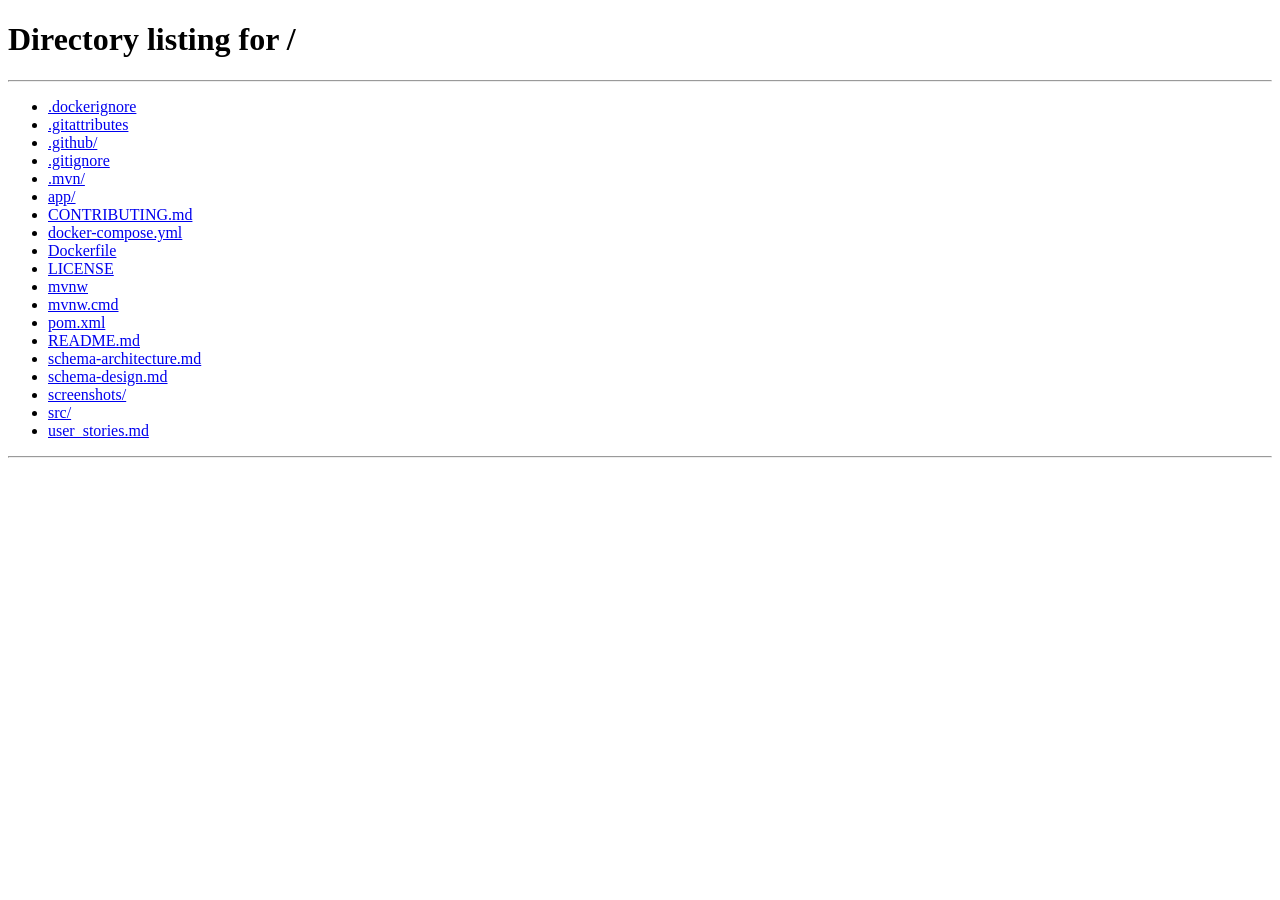
<file: src/main/resources/static/pages/patientRecord.html>
<!DOCTYPE html>
<html lang="en">
  <head>
    <meta charset="UTF-8" />
    <meta name="viewport" content="width=device-width, initial-scale=1.0" />
    <title>Patient Record – Smart Clinic</title>
    <link rel="stylesheet" href="../assets/css/style.css" />
  </head>
  <body>
    <div class="container" style="padding: 50px; text-align: center;">
      <h2>Patient Record</h2>
      <p>Redirecting to dashboard...</p>
    </div>
    <script>
      const token = localStorage.getItem("token");
      const role = localStorage.getItem("userRole");
      if (role === "loggedPatient") {
        window.location.href = "/pages/loggedPatientDashboard.html";
      } else if (role === "doctor") {
        window.location.href = "/doctorDashboard/" + token;
      } else {
        window.location.href = "/";
      }
    </script>
  </body>
</html>
</file>
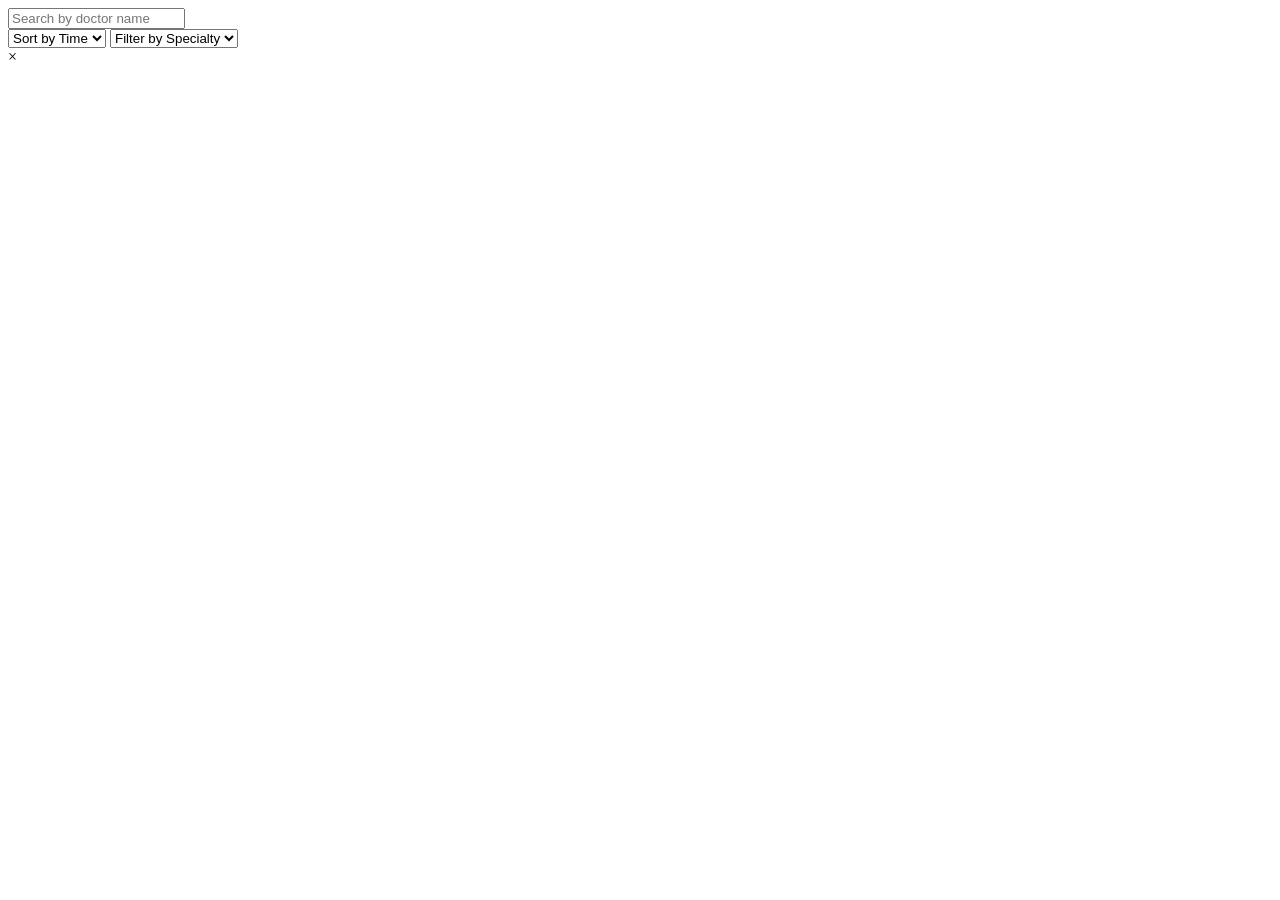
<file: src/main/resources/templates/admin/adminDashboard.html>
<!DOCTYPE html>
<html lang="en" xmlns:th="http://www.thymeleaf.org">
  <head>
    <meta charset="UTF-8" />
    <meta name="viewport" content="width=device-width, initial-scale=1.0" />
    <title>Admin Dashboard – Smart Clinic</title>
    <link rel="icon" type="image/png" th:href="@{/assets/images/logo/logo.png}" />
    <link rel="stylesheet" th:href="@{/assets/css/adminDashboard.css}" />
    <link rel="stylesheet" th:href="@{/assets/css/style.css}" />
    <script th:src="@{/js/render.js}" defer></script>
    <script th:src="@{/js/util.js}" defer></script>
    <script th:src="@{/js/components/header.js}" defer></script>
    <script th:src="@{/js/components/footer.js}" defer></script>
  </head>
  <body>
    <div class="container">
      <div class="wrapper">
        <!-- Header placeholder (header.js injects Add Doctor button) -->
        <div id="header"></div>

        <main class="main-content">
          <!-- Search bar -->
          <div class="search-filter-wrapper">
            <input
              type="text"
              id="searchBar"
              class="input-field"
              placeholder="Search by doctor name"
            />

            <!-- Filter dropdowns -->
            <div class="filter-wrapper">
              <select id="filterTime" class="select-dropdown">
                <option value="">Sort by Time</option>
                <option value="AM">AM</option>
                <option value="PM">PM</option>
              </select>
              <select id="filterSpecialty" class="select-dropdown">
                <option value="">Filter by Specialty</option>
                <option value="Cardiology">Cardiology</option>
                <option value="Dermatology">Dermatology</option>
                <option value="Neurology">Neurology</option>
                <option value="Orthopedics">Orthopedics</option>
                <option value="Pediatrics">Pediatrics</option>
                <option value="General">General</option>
              </select>
            </div>
          </div>

          <!-- Dynamic doctor cards area -->
          <div id="content"></div>
        </main>

        <!-- Footer placeholder -->
        <div id="footer"></div>
      </div>
    </div>

    <!-- Add Doctor Modal -->
    <div id="modal" class="modal">
      <div class="modal-content">
        <span id="closeModal" class="close">&times;</span>
        <div id="modal-body"></div>
      </div>
    </div>

    <script type="module" th:src="@{/js/adminDashboard.js}" defer></script>
  </body>
</html>
</file>
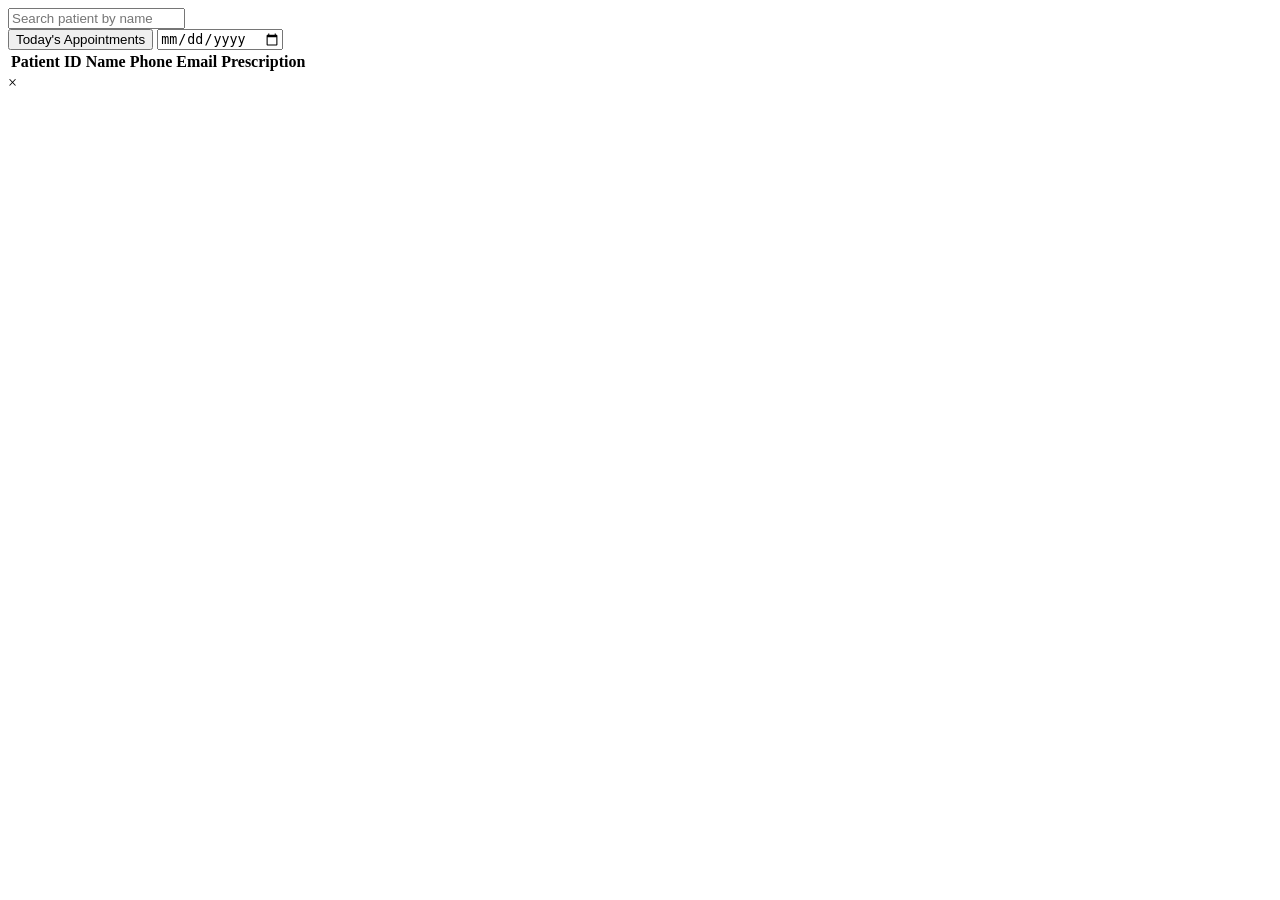
<file: src/main/resources/templates/doctor/doctorDashboard.html>
<!DOCTYPE html>
<html lang="en" xmlns:th="http://www.thymeleaf.org">
  <head>
    <meta charset="UTF-8" />
    <meta name="viewport" content="width=device-width, initial-scale=1.0" />
    <title>Doctor Dashboard – Smart Clinic</title>
    <link rel="icon" type="image/png" th:href="@{/assets/images/logo/logo.png}" />
    <link rel="stylesheet" th:href="@{/assets/css/adminDashboard.css}" />
    <link rel="stylesheet" th:href="@{/assets/css/doctorDashboard.css}" />
    <link rel="stylesheet" th:href="@{/assets/css/style.css}" />
    <script th:src="@{/js/render.js}" defer></script>
    <script th:src="@{/js/util.js}" defer></script>
    <script th:src="@{/js/components/header.js}" defer></script>
    <script th:src="@{/js/components/footer.js}" defer></script>
    <script type="module" th:src="@{/js/doctorDashboard.js}" defer></script>
  </head>
  <body>
    <div class="container">
      <div class="wrapper">
        <!-- Header placeholder -->
        <div id="header"></div>

        <main class="main-content">
          <!-- Search and filter controls -->
          <div class="search-filter-wrapper">
            <input
              type="text"
              id="searchBar"
              class="input-field"
              placeholder="Search patient by name"
            />
            <div class="filter-wrapper">
              <button id="todayBtn" class="dashboard-btn adminBtn">
                Today's Appointments
              </button>
              <input type="date" id="dateFilter" class="input-field" />
            </div>
          </div>

          <!-- Patient appointments table -->
          <div class="table-wrapper">
            <table id="patientTable">
              <thead>
                <tr>
                  <th>Patient ID</th>
                  <th>Name</th>
                  <th>Phone</th>
                  <th>Email</th>
                  <th>Prescription</th>
                </tr>
              </thead>
              <tbody id="patientTableBody">
                <!-- Dynamically populated by patientRows.js -->
              </tbody>
            </table>
            <p id="noPatientRecord" class="noPatientRecord" style="display:none;">
              No patient records found.
            </p>
          </div>
        </main>

        <!-- Footer placeholder -->
        <div id="footer"></div>
      </div>
    </div>

    <!-- Modal -->
    <div id="modal" class="modal">
      <div class="modal-content">
        <span id="closeModal" class="close">&times;</span>
        <div id="modal-body"></div>
      </div>
    </div>
  </body>
</html>
</file>
<file: src/main/resources/static/assets/css/style.css>
/* ═══════════════════════════════════════════════════════════
   style.css – Shared global styles across all pages
   ═══════════════════════════════════════════════════════════ */

/* ── Google Fonts ────────────────────────────────────────── */
@import url('https://fonts.googleapis.com/css2?family=Roboto:wght@400;500;600;700&family=Inter:wght@400;500;600&display=swap');

/* ── CSS Variables ───────────────────────────────────────── */
:root {
  --primary:        #015c5d;
  --primary-dark:   #014d4e;
  --primary-hover:  #017d7e;
  --white:          #ffffff;
  --light-bg:       #f4f7f8;
  --text-dark:      #1a1a2e;
  --text-muted:     #666;
  --border:         #ccc;
  --radius-sm:      6px;
  --radius-md:      10px;
  --radius-lg:      16px;
  --shadow-sm:      0 2px 8px rgba(0,0,0,0.08);
  --shadow-md:      0 6px 20px rgba(0,0,0,0.12);
  --shadow-lg:      0 12px 40px rgba(0,0,0,0.18);
  --transition:     0.25s ease;
}

/* ── Base ────────────────────────────────────────────────── */
* {
  margin: 0;
  padding: 0;
  box-sizing: border-box;
}

html, body {
  height: 100%;
  font-family: 'Inter', 'Roboto', Arial, sans-serif;
  color: var(--text-dark);
  background: var(--light-bg);
}

a {
  color: inherit;
  text-decoration: none;
}

/* ── Header ──────────────────────────────────────────────── */
.header {
  display: flex;
  align-items: center;
  justify-content: space-between;
  padding: 14px 32px;
  background: var(--primary-dark);
  color: var(--white);
  box-shadow: var(--shadow-sm);
  position: sticky;
  top: 0;
  z-index: 100;
}

.header .logo-img {
  height: 44px;
  object-fit: contain;
}

.header .site-title {
  font-size: 1.25rem;
  font-weight: 700;
  letter-spacing: 0.04em;
  color: var(--white);
}

.header nav {
  display: flex;
  align-items: center;
  gap: 20px;
}

.header nav a,
.header nav button {
  color: var(--white);
  font-size: 0.93rem;
  font-weight: 500;
  background: none;
  border: none;
  cursor: pointer;
  opacity: 0.9;
  transition: opacity var(--transition);
}

.header nav a:hover,
.header nav button:hover {
  opacity: 1;
  text-decoration: underline;
}

.header .add-btn {
  padding: 8px 18px;
  background: rgba(255,255,255,0.15);
  border: 1px solid rgba(255,255,255,0.4);
  border-radius: var(--radius-sm);
  color: var(--white);
  font-weight: 600;
  cursor: pointer;
  transition: background var(--transition);
}

.header .add-btn:hover {
  background: rgba(255,255,255,0.28);
}

/* ── Footer ──────────────────────────────────────────────── */
.footer {
  display: flex;
  align-items: center;
  justify-content: space-between;
  padding: 16px 32px;
  background: var(--primary-dark);
  color: rgba(255,255,255,0.75);
  font-size: 0.85rem;
  flex-wrap: wrap;
  gap: 10px;
}

.footer a {
  color: #aee6e6;
  transition: color var(--transition);
}

.footer a:hover {
  color: #fff;
}

/* ── Buttons ─────────────────────────────────────────────── */
.btn {
  display: inline-flex;
  align-items: center;
  justify-content: center;
  gap: 8px;
  padding: 10px 22px;
  border-radius: var(--radius-sm);
  font-size: 0.93rem;
  font-weight: 600;
  border: none;
  cursor: pointer;
  transition: background var(--transition), transform 0.15s;
}

.btn-primary {
  background: var(--primary);
  color: var(--white);
}

.btn-primary:hover {
  background: var(--primary-hover);
  transform: translateY(-1px);
}

.btn-outline {
  background: transparent;
  color: var(--primary);
  border: 2px solid var(--primary);
}

.btn-outline:hover {
  background: var(--primary);
  color: var(--white);
}

/* ── Form Inputs ─────────────────────────────────────────── */
.form-group {
  display: flex;
  flex-direction: column;
  gap: 6px;
  margin-bottom: 14px;
}

.form-group label {
  font-size: 0.88rem;
  font-weight: 600;
  color: var(--text-muted);
  text-transform: uppercase;
  letter-spacing: 0.04em;
}

.form-group input,
.form-group select,
.form-group textarea {
  padding: 10px 14px;
  border: 1px solid var(--border);
  border-radius: var(--radius-sm);
  font-size: 0.95rem;
  font-family: inherit;
  outline: none;
  transition: border-color var(--transition), box-shadow var(--transition);
}

.form-group input:focus,
.form-group select:focus,
.form-group textarea:focus {
  border-color: var(--primary);
  box-shadow: 0 0 0 3px rgba(1, 92, 93, 0.12);
}

/* ── Doctor Card ─────────────────────────────────────────── */
.doctor-card {
  background: var(--white);
  border-radius: var(--radius-md);
  box-shadow: var(--shadow-sm);
  overflow: hidden;
  width: 260px;
  transition: box-shadow var(--transition), transform var(--transition);
}

.doctor-card:hover {
  box-shadow: var(--shadow-md);
  transform: translateY(-3px);
}

.doctor-card .card-header {
  background: linear-gradient(135deg, var(--primary-dark), var(--primary-hover));
  color: var(--white);
  padding: 20px;
  text-align: center;
}

.doctor-card .card-header h3 {
  font-size: 1.05rem;
  font-weight: 700;
  margin-bottom: 4px;
}

.doctor-card .card-header p {
  font-size: 0.82rem;
  opacity: 0.85;
}

.doctor-card .card-body {
  padding: 16px;
  font-size: 0.88rem;
  color: var(--text-muted);
}

.doctor-card .card-body p {
  margin-bottom: 6px;
  display: flex;
  align-items: center;
  gap: 6px;
}

/* ── Alert / Notification ────────────────────────────────── */
.alert {
  padding: 12px 18px;
  border-radius: var(--radius-sm);
  font-size: 0.9rem;
  margin-bottom: 14px;
}

.alert-success {
  background: #d4edda;
  color: #155724;
  border: 1px solid #c3e6cb;
}

.alert-error {
  background: #f8d7da;
  color: #721c24;
  border: 1px solid #f5c6cb;
}

/* ── Utility ─────────────────────────────────────────────── */
.text-center { text-align: center; }
.mt-1  { margin-top: 8px; }
.mt-2  { margin-top: 16px; }
.mb-1  { margin-bottom: 8px; }
.mb-2  { margin-bottom: 16px; }
.hidden { display: none !important; }

/* ── Responsive ──────────────────────────────────────────── */
@media (max-width: 768px) {
  .header {
    padding: 12px 18px;
    flex-wrap: wrap;
    gap: 10px;
  }

  .footer {
    flex-direction: column;
    text-align: center;
  }

  .doctor-card {
    width: 100%;
  }
}
</file>
